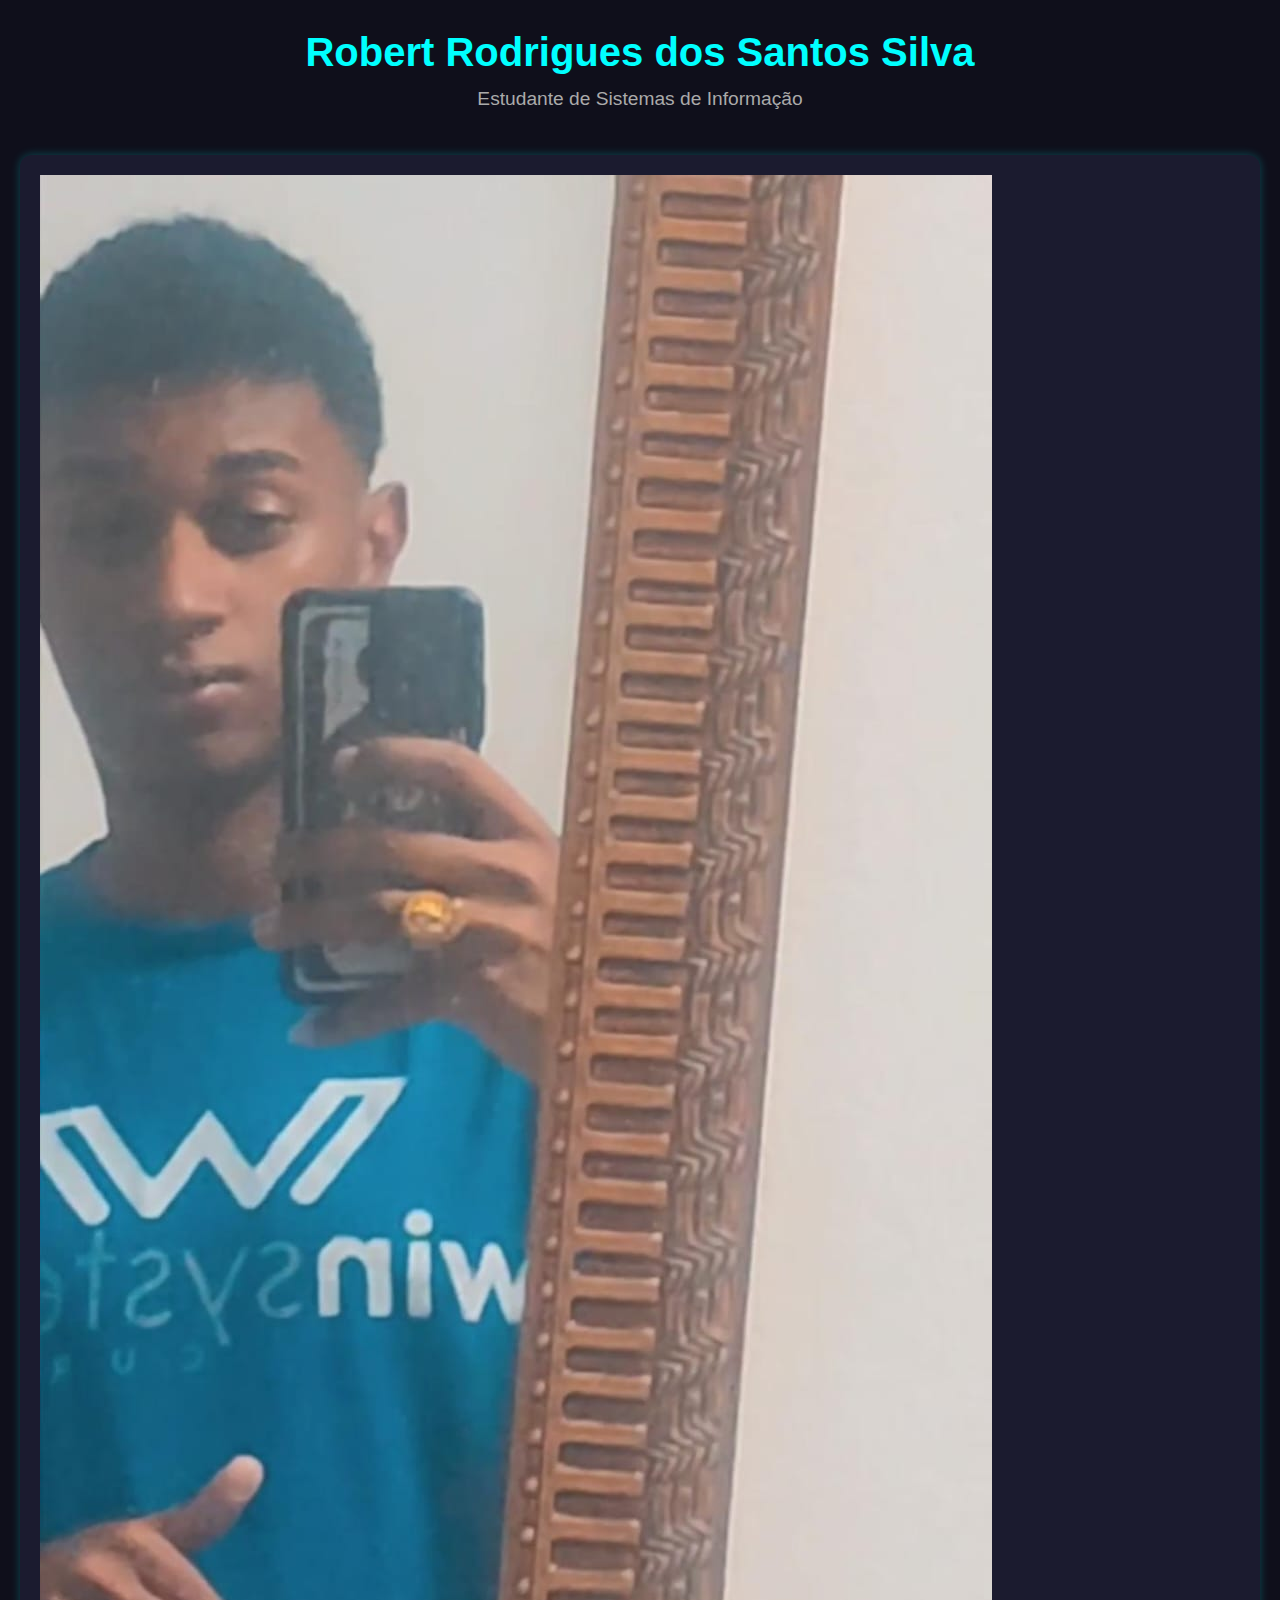
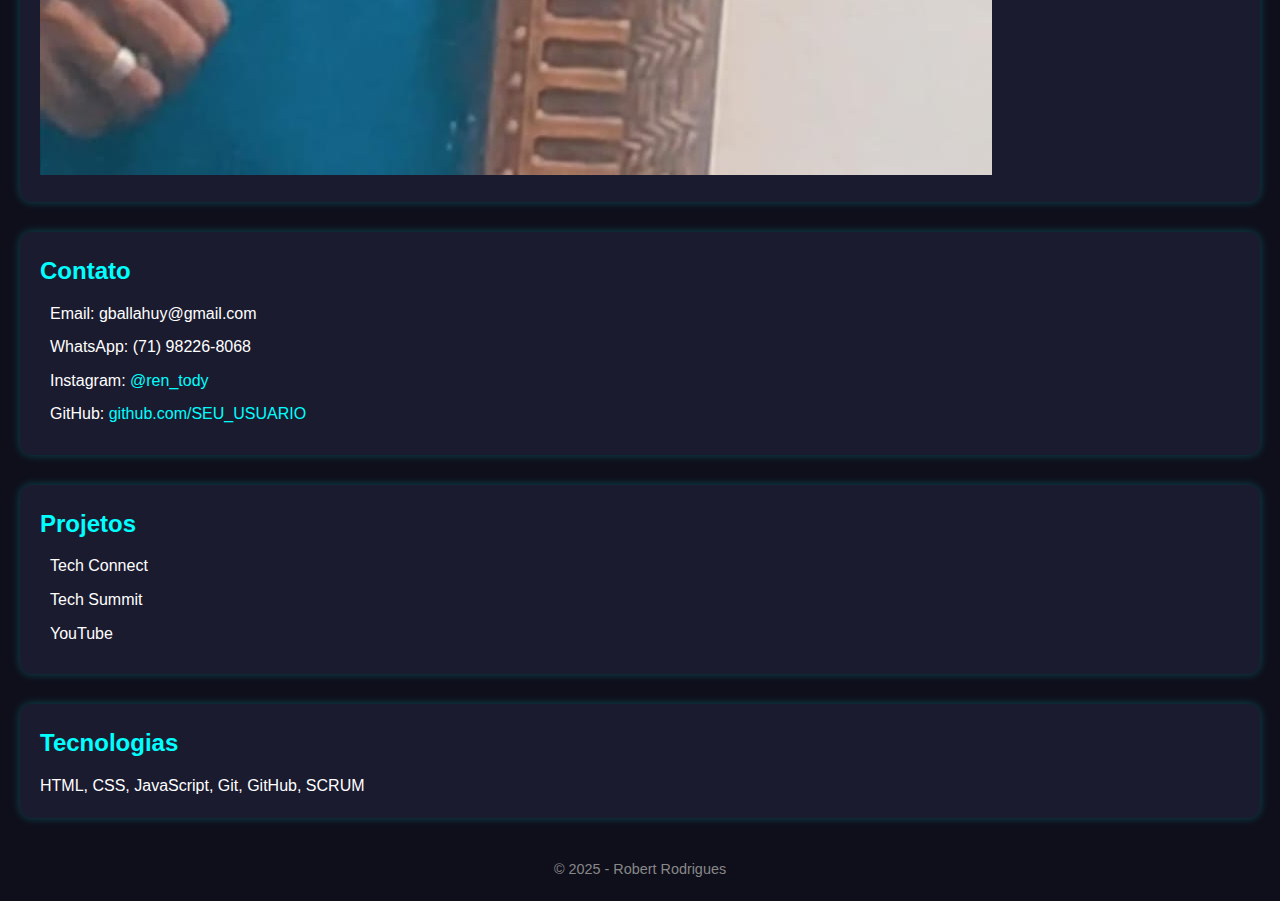
<file: index.html>
<!DOCTYPE html>
<html lang="pt-br">
<head>
  <meta charset="UTF-8">
  <meta name="viewport" content="width=device-width, initial-scale=1.0">
  <title>Portfólio - Robert Rodrigues</title>
  <link rel="stylesheet" href="style.css">
</head>
<body>
  <header>
    <h1>Robert Rodrigues dos Santos Silva</h1>
    <p>Estudante de Sistemas de Informação</p>
  </header>

  <section class="foto">
    <img src="Imagem do WhatsApp de 2025-06-29 à(s) 21.25.04_f3baacee.jpg" alt="">
    <!-- Você pode trocar o link acima por uma imagem sua depois -->
  </section>

  <section class="contato">
    <h2>Contato</h2>
    <ul>
      <li>Email: gballahuy@gmail.com</li>
      <li>WhatsApp: (71) 98226-8068</li>
      <li>Instagram: <a href="https://instagram.com/Ren_tody" target="_blank">@ren_tody</a></li>
      <li>GitHub: <a href="https://github.com/SEU_USUARIO" target="_blank">github.com/SEU_USUARIO</a></li>
    </ul>
  </section>

  <section class="projetos">
    <h2>Projetos</h2>
    <ul>
      <li>Tech Connect</li>
      <li>Tech Summit</li>
      <li>YouTube</li>
    </ul>
  </section>

  <section class="tecnologias">
    <h2>Tecnologias</h2>
    <p>HTML, CSS, JavaScript, Git, GitHub, SCRUM</p>
  </section>

  <footer>
    <p>© 2025 - Robert Rodrigues</p>
  </footer>
</body>
</html>
</file>
<file: style.css>
* {
  margin: 0;
  padding: 0;
  box-sizing: border-box;
}

body {
  font-family: 'Poppins', sans-serif;
  background-color: #0f0f1b;
  color: #ffffff;
  line-height: 1.6;
  padding: 20px;
}

a {
  color: #00ffff;
  text-decoration: none;
}

a:hover {
  text-decoration: underline;
}

header {
  text-align: center;
  margin-bottom: 40px;
}

header h1 {
  font-size: 2.5rem;
  color: #00ffff;
}

header p {
  font-size: 1.2rem;
  color: #aaaaaa;
}

section {
  margin-bottom: 30px;
  background: #1b1b2f;
  padding: 20px;
  border-radius: 12px;
  box-shadow: 0 0 10px #00ffff40;
}

h2 {
  color: #00ffff;
  margin-bottom: 10px;
}

ul {
  list-style: none;
  padding-left: 10px;
}

li {
  margin-bottom: 8px;
}

footer {
  text-align: center;
  margin-top: 40px;
  color: #888;
  font-size: 0.9rem;
}
</file>
